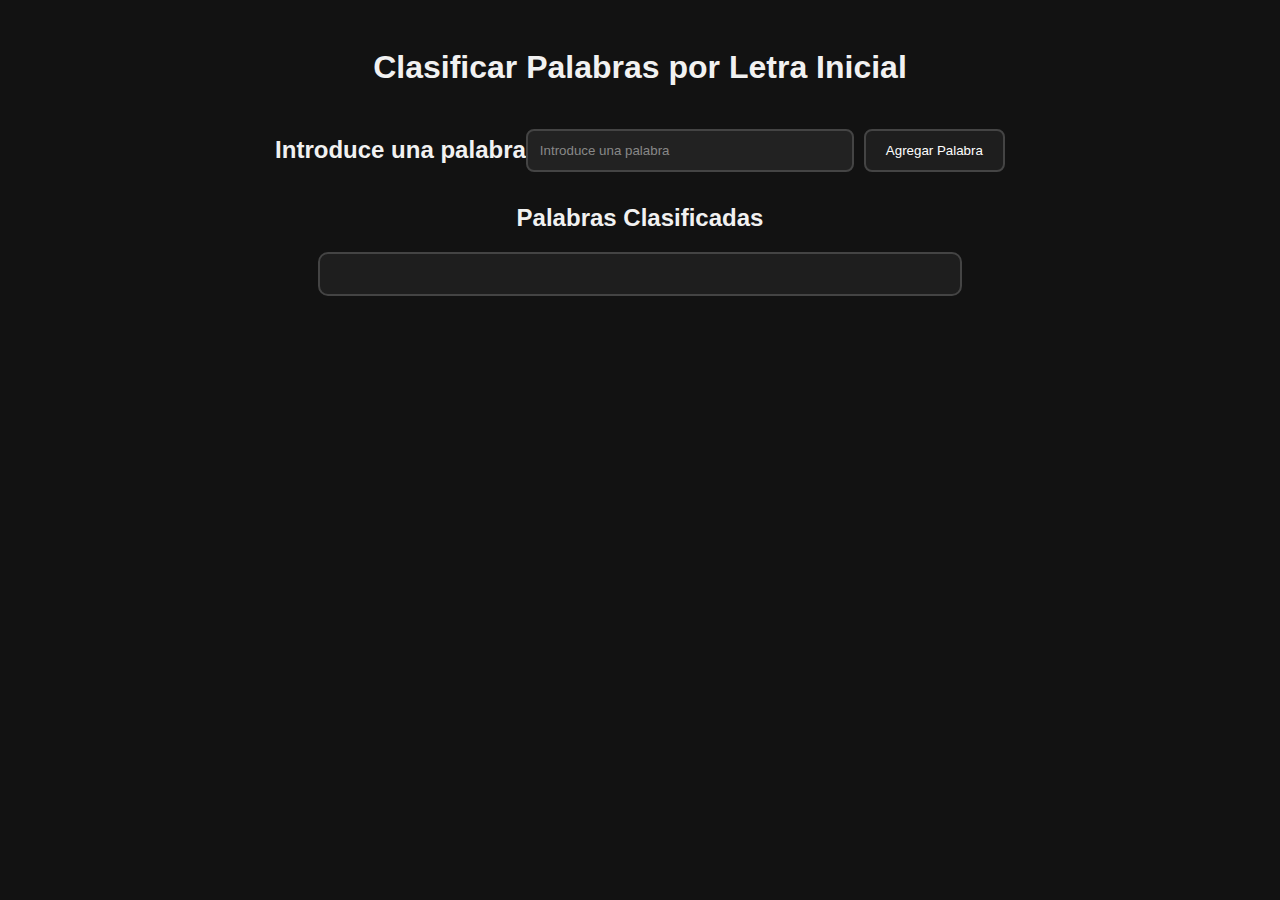
<file: Practica5/index.html>
<!DOCTYPE html>
<html lang="es">
<head>
    <meta charset="UTF-8">
    <meta name="viewport" content="width=device-width, initial-scale=1.0">
    <title>Listar Palabras por Letra</title>
    <link rel="stylesheet" href="estilos.css">
</head>
<body>
    <h1>Clasificar Palabras por Letra Inicial</h1>

    <div class="formulario">
        <h2>Introduce una palabra</h2>
        <input type="text" id="palabra" placeholder="Introduce una palabra">
        <button onclick="agregarPalabra()">Agregar Palabra</button>
    </div>

    <div class="resultados">
        <h2>Palabras Clasificadas</h2>
        <div id="listasDePalabras"></div>
    </div>

    <script src="Nodo.js"></script>
    <script src="ListaSimpleEnlazada.js"></script>
    <script src="ManejadorListas.js"></script>
    <script src="scripts.js"></script>
</body>
</html>
</file>
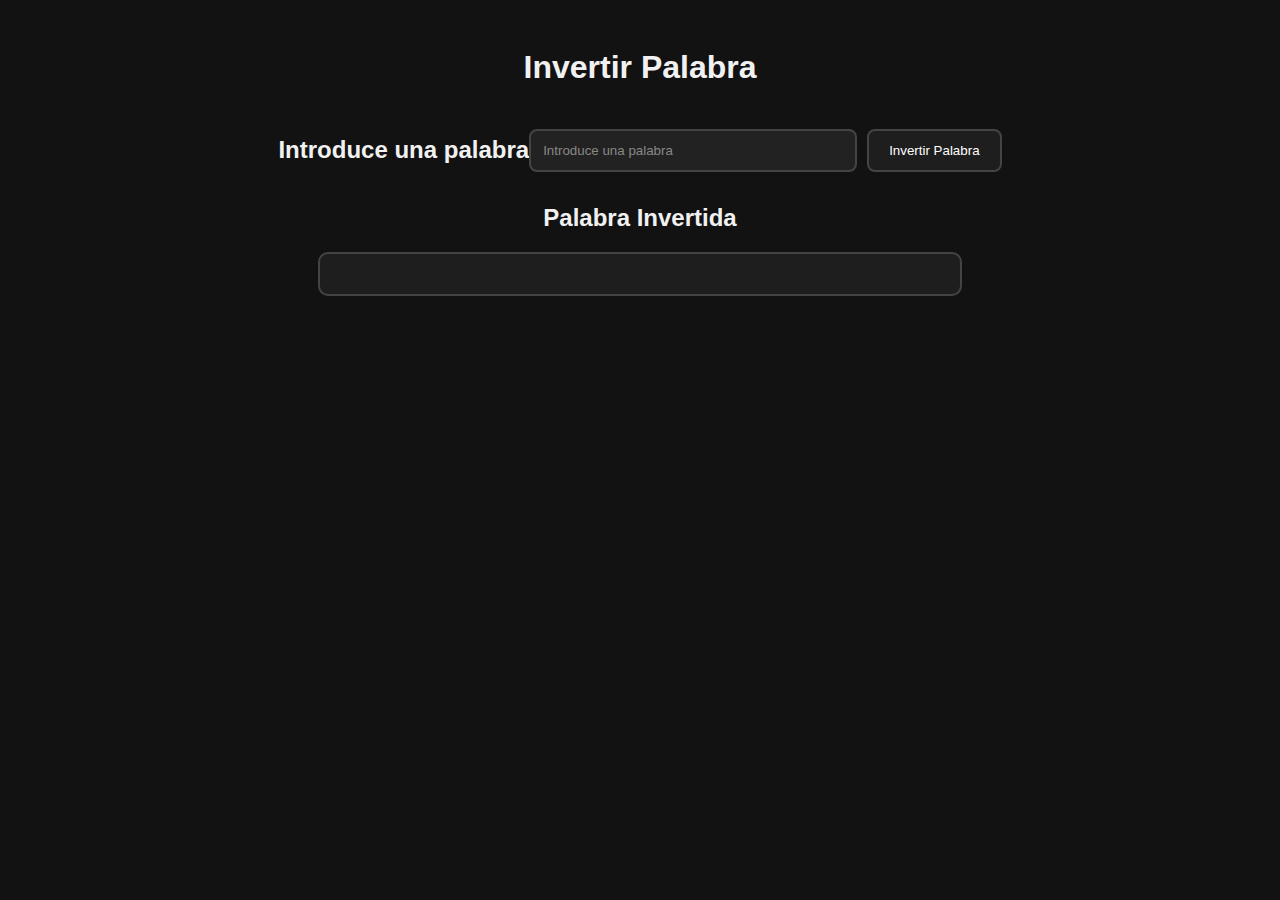
<file: Practica6/index.html>
<!DOCTYPE html>
<html lang="es">
<head>
    <meta charset="UTF-8">
    <meta name="viewport" content="width=device-width, initial-scale=1.0">
    <title>Invertir Palabra</title>
    <link rel="stylesheet" href="estilos.css">
</head>
<body>
    <h1>Invertir Palabra</h1>

    <div class="formulario">
        <h2>Introduce una palabra</h2>
        <input type="text" id="palabra" placeholder="Introduce una palabra">
        <button onclick="invertirPalabra()">Invertir Palabra</button>
    </div>

    <div class="resultados">
        <h2>Palabra Invertida</h2>
        <div id="palabraInvertida"></div>
    </div>

    <script src="Nodo.js"></script>
    <script src="ListaSimpleEnlazada.js"></script>
    <script src="scripts.js"></script>
</body>
</html>
</file>
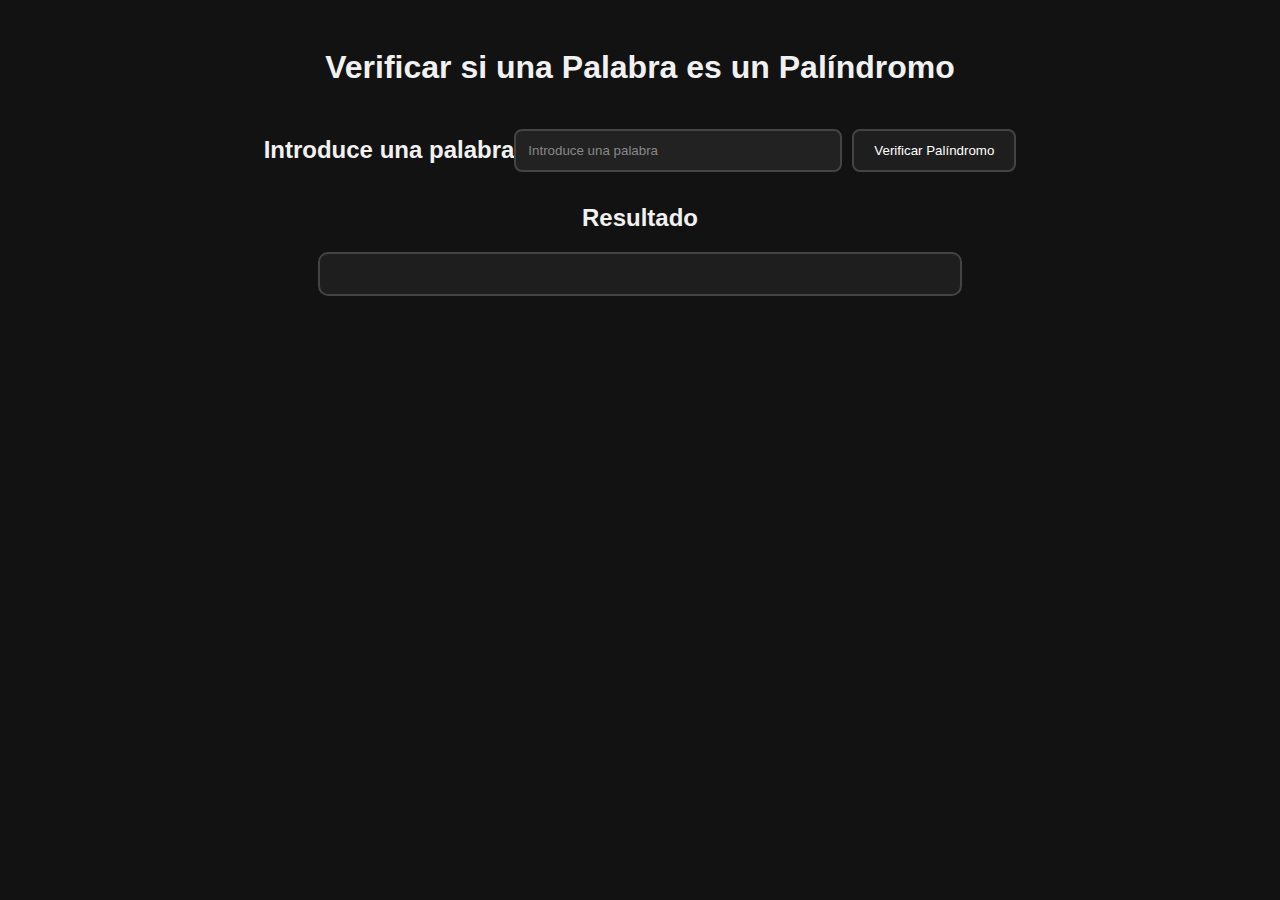
<file: Practica7/index.html>
<!DOCTYPE html>
<html lang="es">
<head>
    <meta charset="UTF-8">
    <meta name="viewport" content="width=device-width, initial-scale=1.0">
    <title>Verificar Palíndromo</title>
    <link rel="stylesheet" href="estilos.css">
</head>
<body>
    <h1>Verificar si una Palabra es un Palíndromo</h1>

    <div class="formulario">
        <h2>Introduce una palabra</h2>
        <input type="text" id="palabra" placeholder="Introduce una palabra">
        <button onclick="verificarPalindromo()">Verificar Palíndromo</button>
    </div>

    <div class="resultados">
        <h2>Resultado</h2>
        <div id="resultado"></div>
    </div>

    <script src="Nodo.js"></script>
    <script src="ListaDobleEnlazada.js"></script>
    <script src="scripts.js"></script>
</body>
</html>
</file>
<file: Practica5/estilos.css>
body {
    font-family: 'Arial', sans-serif;
    padding: 20px;
    background-color: #121212;
    color: #f1f1f1;
}

h1 {
    color: #f1f1f1;
    text-align: center;
    margin-bottom: 30px;
}

.formulario {
    margin-bottom: 20px;
    display: flex;
    justify-content: center;
    align-items: center;
}

input {
    padding: 12px;
    margin-right: 10px;
    border: 2px solid #444;
    border-radius: 8px;
    background-color: #222;
    color: #f1f1f1;
    width: 300px;
}

input::placeholder {
    color: #888;
}

button {
    padding: 12px 20px;
    background-color: #1e1e1e;
    color: #ffffff;
    border: 2px solid #444;
    border-radius: 8px;
    cursor: pointer;
    transition: background-color 0.3s ease, transform 0.3s ease;
}

button:hover {
    background-color: #333;
    transform: scale(1.05);
}

.resultados {
    margin-top: 20px;
    text-align: center;
}

#listasDePalabras {
    background-color: #1e1e1e;
    padding: 20px;
    border: 2px solid #444;
    border-radius: 10px;
    color: #f1f1f1;
    max-width: 600px;
    margin: 0 auto;
}

p {
    font-size: 16px;
    margin: 10px 0;
    padding: 8px;
    background-color: #2c2c2c;
    border-radius: 6px;
}
</file>
<file: Practica6/estilos.css>
body {
    font-family: 'Arial', sans-serif;
    padding: 20px;
    background-color: #121212;
    color: #f1f1f1;
}

h1 {
    color: #f1f1f1;
    text-align: center;
    margin-bottom: 30px;
}

.formulario {
    margin-bottom: 20px;
    display: flex;
    justify-content: center;
    align-items: center;
}

input {
    padding: 12px;
    margin-right: 10px;
    border: 2px solid #444;
    border-radius: 8px;
    background-color: #222;
    color: #f1f1f1;
    width: 300px;
}

input::placeholder {
    color: #888;
}

button {
    padding: 12px 20px;
    background-color: #1e1e1e;
    color: #ffffff;
    border: 2px solid #444;
    border-radius: 8px;
    cursor: pointer;
    transition: background-color 0.3s ease, transform 0.3s ease;
}

button:hover {
    background-color: #333;
    transform: scale(1.05);
}

.resultados {
    margin-top: 20px;
    text-align: center;
}

#palabraInvertida {
    background-color: #1e1e1e;
    padding: 20px;
    border: 2px solid #444;
    border-radius: 10px;
    color: #f1f1f1;
    max-width: 600px;
    margin: 0 auto;
}

p {
    font-size: 16px;
    margin: 10px 0;
    padding: 8px;
    background-color: #2c2c2c;
    border-radius: 6px;
}
</file>
<file: Practica7/estilos.css>
body {
    font-family: 'Arial', sans-serif;
    padding: 20px;
    background-color: #121212;
    color: #f1f1f1;
}

h1 {
    color: #f1f1f1;
    text-align: center;
    margin-bottom: 30px;
}

.formulario {
    margin-bottom: 20px;
    display: flex;
    justify-content: center;
    align-items: center;
}

input {
    padding: 12px;
    margin-right: 10px;
    border: 2px solid #444;
    border-radius: 8px;
    background-color: #222;
    color: #f1f1f1;
    width: 300px;
}

input::placeholder {
    color: #888;
}

button {
    padding: 12px 20px;
    background-color: #1e1e1e;
    color: #ffffff;
    border: 2px solid #444;
    border-radius: 8px;
    cursor: pointer;
    transition: background-color 0.3s ease, transform 0.3s ease;
}

button:hover {
    background-color: #333;
    transform: scale(1.05);
}

.resultados {
    margin-top: 20px;
    text-align: center;
}

#resultado {
    background-color: #1e1e1e;
    padding: 20px;
    border: 2px solid #444;
    border-radius: 10px;
    color: #f1f1f1;
    max-width: 600px;
    margin: 0 auto;
}

p {
    font-size: 16px;
    margin: 10px 0;
    padding: 8px;
    background-color: #2c2c2c;
    border-radius: 6px;
}
</file>
